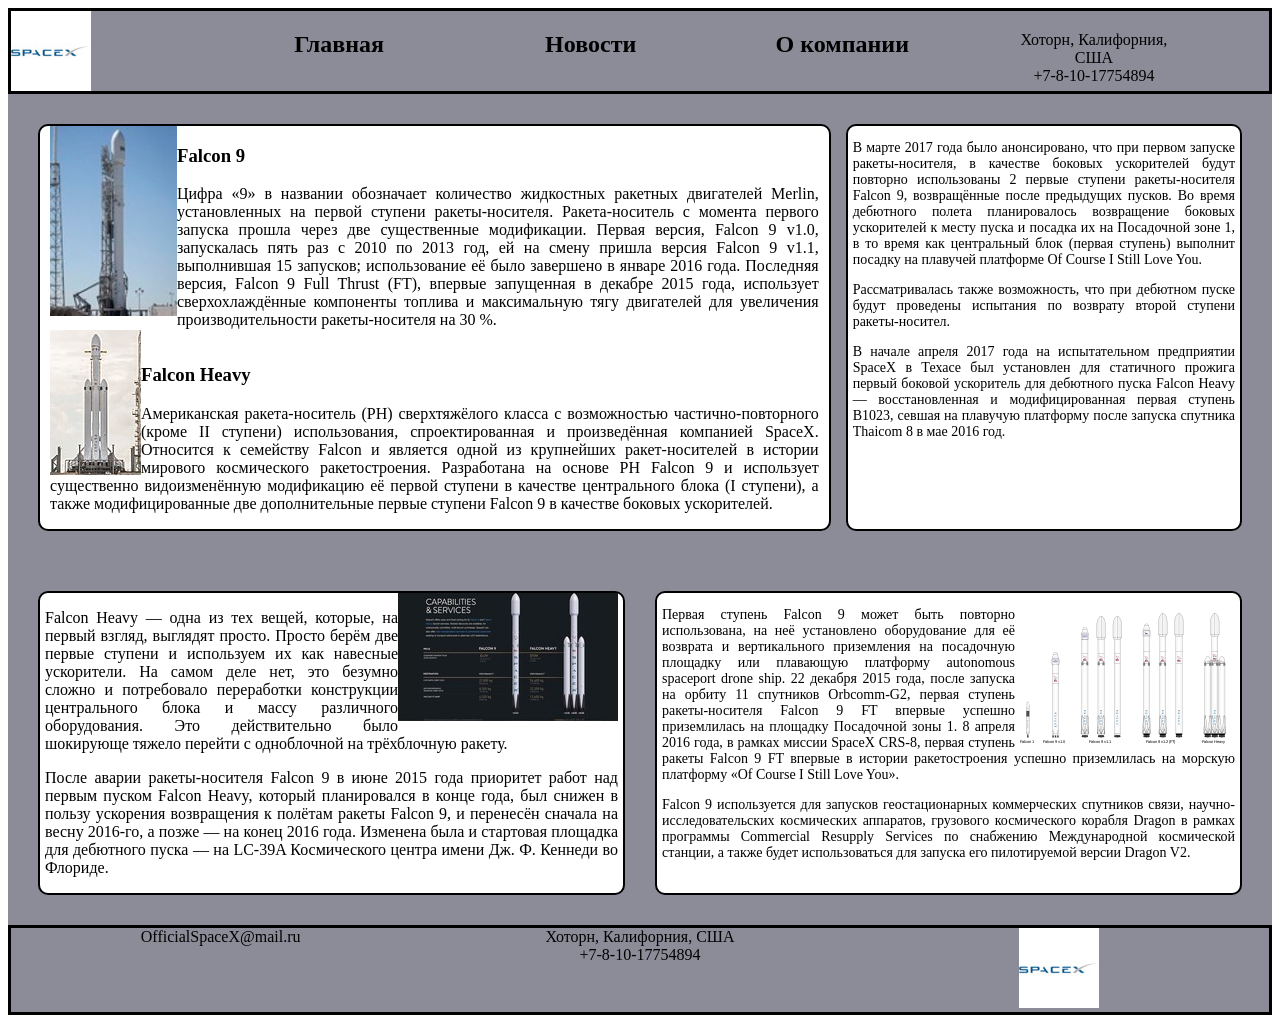
<file: laboratorka/index.html>
<!DOCTYPE html>
<html>

<head>
    <meta charset="utf-8">
    <meta name="author" content="Колесников Антон">
    <meta name="description" content="SpaceX">
    <meta name="keywords" content="Space,Falcon 9, Falcon Heavy">
    <link rel="icon" href="logotip.ico">
    <link href="style1.css" rel="stylesheet">
    <link href="style1-desktop.css" rel="stylesheet">
    <link href="style1-tablet.css" rel="stylesheet">
    <link href="style1-mobile.css" rel="stylesheet">
    <title>Space X Falcon</title>
</head>

<body>
    <div class="grid">
        <div id="header">
               <img src="logo1.jpg">
                <div id="a"><strong>
                    <a href="index1.html">Главная</a>
                </strong></div>
                <div id="b"><strong>
                    <a href="index2.html">Новости</a>
                </strong></div>
                <div id="c"><strong>
                    <a href="index3.html">О компании</a>
                </strong></div>
                <div id="d">Хоторн, Калифорния, США
                <br>+7-8-10-17754894
                </div>
        </div>
    </div>
        <div id="content">
            <div id="left">
                <div class="content3"><img id="x" src="falcon9.jpg">
                <h3>Falcon 9</h3>
                <p>Цифра «9» в названии обозначает количество жидкостных ракетных двигателей Merlin, установленных на первой
                    ступени ракеты-носителя. Ракета-носитель с момента первого запуска прошла через две существенные модификации.
                    Первая версия, Falcon 9 v1.0, запускалась пять раз с 2010 по 2013 год, ей на смену пришла версия Falcon
                    9 v1.1, выполнившая 15 запусков; использование её было завершено в январе 2016 года. Последняя версия,
                    Falcon 9 Full Thrust (FT), впервые запущенная в декабре 2015 года, использует сверхохлаждённые компоненты
                    топлива и максимальную тягу двигателей для увеличения производительности ракеты-носителя на 30 %.</p></div>
               <div class="content2"><img id="h" src="heavy.jpg">
                <h3>Falcon Heavy</h3>
                <p>Американская ракета-носитель (РН) сверхтяжёлого класса с возможностью частично-повторного (кроме II ступени)
                    использования, спроектированная и произведённая компанией SpaceX. Относится к семейству Falcon и является
                    одной из крупнейших ракет-носителей в истории мирового космического ракетостроения. Разработана на основе
                    РН Falcon 9 и использует существенно видоизменённую модификацию её первой ступени в качестве центрального
                    блока (I ступени), а также модифицированные две дополнительные первые ступени Falcon 9 в качестве боковых
                    ускорителей.
                </p>
            </div>
            </div>
            <div id="right">
                <p>В марте 2017 года было анонсировано, что при первом запуске ракеты-носителя, в качестве боковых ускорителей
                    будут повторно использованы 2 первые ступени ракеты-носителя Falcon 9, возвращённые после предыдущих
                    пусков. Во время дебютного полета планировалось возвращение боковых ускорителей к месту пуска и посадка
                    их на Посадочной зоне 1, в то время как центральный блок (первая ступень) выполнит посадку на плавучей
                    платформе Of Course I Still Love You.
                </p>
                <p>Рассматривалась также возможность, что при дебютном пуске будут проведены испытания по возврату второй ступени
                    ракеты-носител.
                </p>
                <p> В начале апреля 2017 года на испытательном предприятии SpaceX в Техасе был установлен для статичного прожига
                    первый боковой ускоритель для дебютного пуска Falcon Heavy — восстановленная и модифицированная первая
                    ступень B1023, севшая на плавучую платформу после запуска спутника Thaicom 8 в мае 2016 год.</p>
            </div>
        </div>
        <div id="container3">
            <div id="left"><img id="o" src="lol.jpg">
                <p>Falcon Heavy — одна из тех вещей, которые, на первый взгляд, выглядят просто. Просто берём две первые ступени
                    и используем их как навесные ускорители. На самом деле нет, это безумно сложно и потребовало переработки
                    конструкции центрального блока и массу различного оборудования. Это действительно было шокирующе тяжело
                    перейти с одноблочной на трёхблочную ракету.</p>
                <p>После аварии ракеты-носителя Falcon 9 в июне 2015 года приоритет работ над первым пуском Falcon Heavy, который
                    планировался в конце года, был снижен в пользу ускорения возвращения к полётам ракеты Falcon 9, и перенесён
                    сначала на весну 2016-го, а позже — на конец 2016 года. Изменена была и стартовая площадка для дебютного
                    пуска — на LC-39A Космического центра имени Дж. Ф. Кеннеди во Флориде.</p>   
            </div>
            <div id="right"><img id="t" src="lol.png">
                <p>Первая ступень Falcon 9 может быть повторно использована, на неё установлено оборудование для её возврата
                    и вертикального приземления на посадочную площадку или плавающую платформу autonomous spaceport drone
                    ship. 22 декабря 2015 года, после запуска на орбиту 11 спутников Orbcomm-G2, первая ступень ракеты-носителя
                    Falcon 9 FT впервые успешно приземлилась на площадку Посадочной зоны 1. 8 апреля 2016 года, в рамках
                    миссии SpaceX CRS-8, первая ступень ракеты Falcon 9 FT впервые в истории ракетостроения успешно приземлилась
                    на морскую платформу «Of Course I Still Love You».</p>
                    <p>Falcon 9 используется для запусков геостационарных коммерческих спутников связи, научно-исследовательских
                    космических аппаратов, грузового космического корабля Dragon в рамках программы Commercial Resupply Services
                    по снабжению Международной космической станции, а также будет использоваться для запуска его пилотируемой
                    версии Dragon V2.</p>
            </div>
        </div>
        <div id="footer">
            <div id="mail">OfficialSpaceX@mail.ru</div>
            <div id="phone">Хоторн, Калифорния, США
                <br>+7-8-10-17754894</div>
            <div id="log">
                <img src="logo1.jpg">
            </div>
        </div>
    </div>
</body>

</html>
</file>
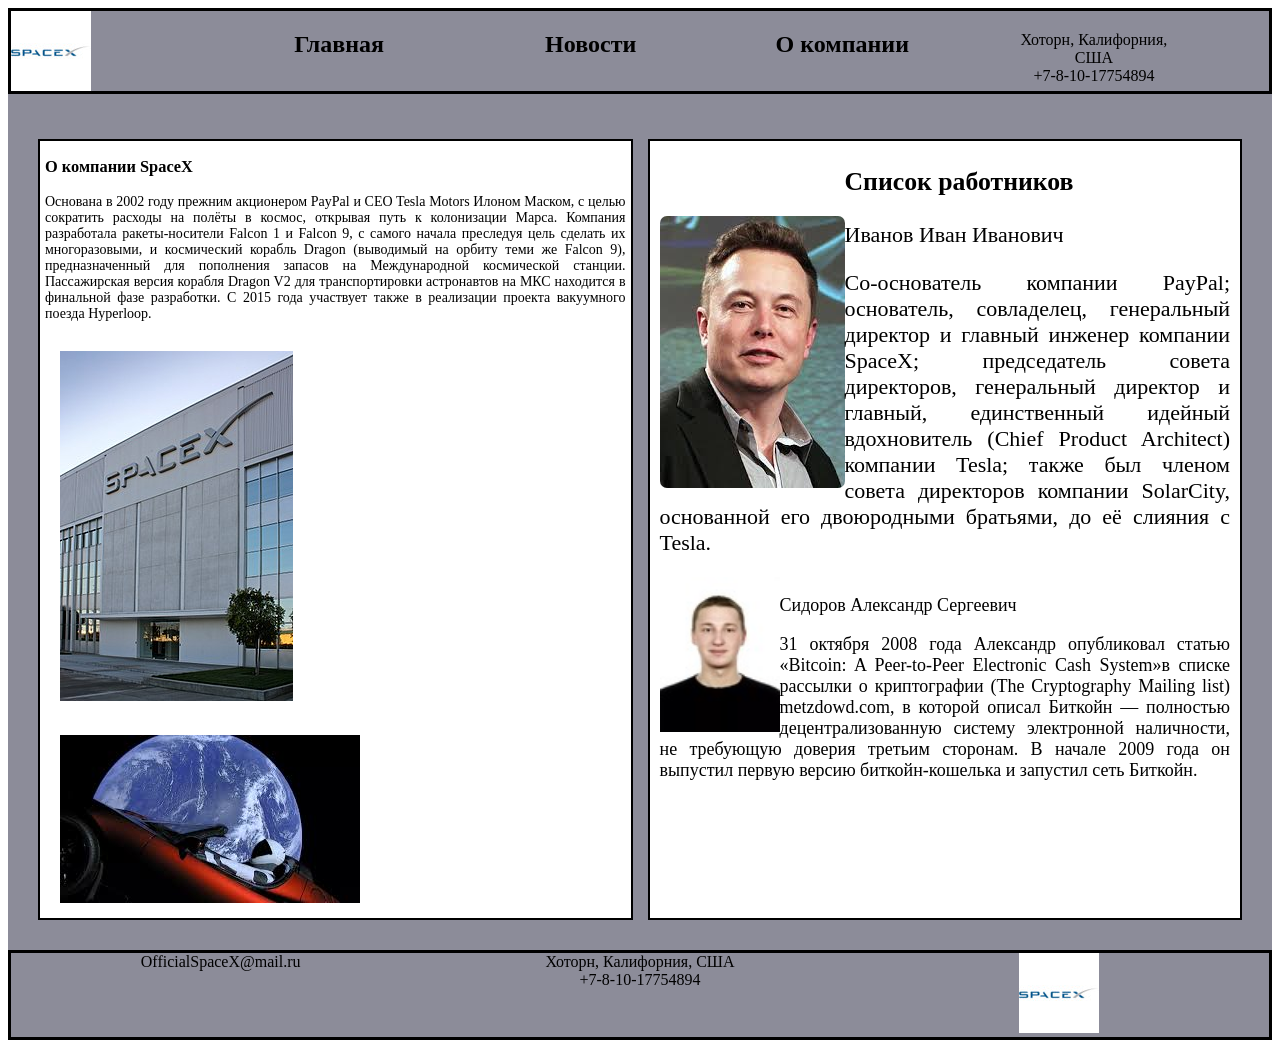
<file: lab2/index2.html>
<!DOCTYPE html>
<html>

<head>
    <meta charset="utf-8">
    <meta name="author" content="Колесников Антон">
    <meta name="description" content="SpaceX">
    <meta name="keywords" content="Space,Falcon 9, Falcon Heavy">
    <link rel="icon" href="logotip.ico">
    <link href="style2.css" rel="stylesheet">
    <link href="style2-desktop.css" rel="stylesheet">
    <link href="style2-tablet.css" rel="stylesheet">
    <link href="style2-mobile.css" rel="stylesheet">
    <title>About</title>
</head>

<body>
    <div class="grid">
        <div id="header">
            <img src="logo1.jpg">
            <div id="a">
                <strong>
                    <a href="index1.html">Главная</a>
                </strong>
            </div>
            <div id="b">
                <strong>
                    <a href="index2.html">Новости</a>
                </strong>
            </div>
            <div id="c">
                <strong>
                    <a href="index3.html">О компании</a>
                </strong>
            </div>
            <div id="d">Хоторн, Калифорния, США
                <br>+7-8-10-17754894
            </div>
        </div>
    </div>
    </div>
    <div class="container2">
    </div>
    <div id="content">
        <div id="left">
            <h3>О компании SpaceX</h3>
            <p>Основана в 2002 году прежним акционером PayPal и CEO Tesla Motors Илоном Маском, с целью сократить расходы на
                полёты в космос, открывая путь к колонизации Марса. Компания разработала ракеты-носители Falcon 1 и Falcon
                9, с самого начала преследуя цель сделать их многоразовыми, и космический корабль Dragon (выводимый на орбиту
                теми же Falcon 9), предназначенный для пополнения запасов на Международной космической станции. Пассажирская
                версия корабля Dragon V2 для транспортировки астронавтов на МКС находится в финальной фазе разработки. С
                2015 года участвует также в реализации проекта вакуумного поезда Hyperloop.</p>
            <img id="f" src="spacex.jpg">
            <img id="l" src="sppace.jpg">
        </div>
        <div id="right">
            <div class="content3">
                <img id="x" src="ilon.jpg">
                <h3>Список работников</h3>
                <p>Иванов Иван Иванович</p>
                Со-основатель компании PayPal; основатель, совладелец, генеральный директор и главный инженер компании SpaceX; председатель
                совета директоров, генеральный директор и главный, единственный идейный вдохновитель (Chief Product Architect)
                компании Tesla; также был членом совета директоров компании SolarCity, основанной его двоюродными братьями,
                до её слияния с Tesla.</div>
            <p>
                <div class="content2">

                    <br>
                    <img id="h" src="llon.jpg">
                    <p>Сидоров Александр Сергеевич</p>
                    31 октября 2008 года Александр опубликовал статью «Bitcoin: A Peer-to-Peer Electronic Cash System»в списке рассылки о криптографии
                    (The Cryptography Mailing list) metzdowd.com, в которой описал Биткойн — полностью децентрализованную
                    систему электронной наличности, не требующую доверия третьим сторонам. В начале 2009 года он выпустил
                    первую версию биткойн-кошелька и запустил сеть Биткойн.
                </div>
            </p>
        </div>
    </div>
    <div id="footer">
        <div id="mail">OfficialSpaceX@mail.ru</div>
        <div id="phone">Хоторн, Калифорния, США
            <br>+7-8-10-17754894</div>
        <div id="log">
            <img src="logo1.jpg">
        </div>
    </div>
    </div>
</body>

</html>
</file>
<file: laboratorka/style1.css>
a{
    text-decoration: none;
    color: black;
    margin-top:15px;
}
#header{
    font-family: 'Times New Roman', Times, serif;
    font-size: 24px;
    background-color: rgb(140, 140, 153);
    font-family: 'Times New Roman', Times, serif;
    vertical-align: middle;
    border: 3px solid black;
}

#a{
  color:black;
}
#b{
    color:black;
  }
#c{
    color:black;
  }
#d{
    text-align:center;
    font-size: 20px;
}

#content{
    float:left;
    background-color: rgb(140, 140, 153);
}
#content div{
    border-radius:10px;
    background-color: white;
}
#container2
{   
    background-color: rgb(140, 140, 153);
    text-align: justify;
    font-weight: bold;
    font-size:28px;
}

#right{
    font-size:14px;
}

#y
{
    border-radius:7px;
}
#footer
{
    border: 3px solid black;
    justify-content: end;
    background-color: rgb(140, 140, 153);    
    font-family: 'Times New Roman', Times, serif;
    font-size: 14px;
}
#log{
    font-size:16px;
}

#phone
{
    font-size:16px;
}

#mail
{
    font-size:16px;
}

#container3{
    float:right;
    background-color: rgb(140, 140, 153);
}
#container3 div{
    border:2px solid black;
    border-radius:10px;
    background-color:rgb(255,255,255);
}
#left{
    border:2px solid black;
}
#right{
    border:2px solid black;
}
#o{ 
    float: right;
}
#h{ 
    margin-top:-15px;
    float: left;
}
#t{ margin-top:15px;
    float: left;
}
</file>
<file: laboratorka/style1-desktop.css>
@media(min-width:1024px)
{
#header
{
    text-align: center;
    justify-content: end;
    margin-top: 0;
    display:grid;
    grid-template-columns: minmax(153px,1fr) minmax(153px,1fr) minmax(153px,1fr) minmax(153px,1fr) minmax(153px,1fr);
    grid-auto-rows: 100%;
}
#header div{
   margin-top:20px;
   display:grid;
   grid-template-columns: minmax(153px,1fr) minmax(153px,1fr) minmax(153px,1fr) minmax(153px,1fr) minmax(153px,1fr);
   grid-auto-rows:100%;
}

    x { float: right; }
#content{
    grid-gap: 15px;
    display:grid;
    grid-template-columns:2fr 1fr;
    grid-auto-rows: 100%;
    margin-top: 0;
    padding:30px 30px;
}
#content div{
    padding-left: 5px;
    padding-right: 5px;
    text-align: justify;
    float:right;
    grid-gap: 10px;
    grid-template-columns:2fr 1fr;
}

#x{
    float:right;

}
#p{ 
    float:right;
    margin-top:33px;
}
#t{
    float:left;
}
#z{
    float:left;
}
#container2
{
    grid-gap: 15px;
    margin-top: 0;
    display:grid;
    grid-template-columns:2fr 1fr;
    grid-auto-rows: 100%;

}
#y{
    float:right;
}
#footer{
    display:grid;
    grid-template-columns:minmax(170px,1fr) minmax(170px,1fr) minmax(170px,1fr);
    grid-auto-rows: 80%;
    vertical-align: middle;
}

#footer div{
  text-align: center;
}

#container3{
    grid-gap: 15px;
    float:right;
    grid-gap: 30px;
    display:grid;
    grid-template-columns:1fr 1fr;
    grid-auto-rows: 100%;
    padding:30px 30px;
}
#container3 div{
    padding-left: 5px;
    padding-right: 5px;
    text-align: justify;
    float:right;
    grid-gap: 10px;
    grid-template-columns:1fr 1fr;

}
}
</file>
<file: laboratorka/style1-tablet.css>
@media(min-width:768px)
{
    #header{
        vertical-align:center;
        display: grid;
        grid-template-columns: minmax(150px,1fr) minmax(150px,1fr) minmax(150px,1fr) minmax(150px,1fr) minmax(150px,1fr);
        grid-auto-rows: 100%;
    }
    #a{
        margin-top:25px;
    }
    #b{
        margin-top:25px;
    }
    #c{
        margin-top:25px;
    }

    #o{
        float:right;
    }
    #t{
        float:right;
    }
    #x{
        float:left;
    }
    #d{
        margin-top:8px;
        text-align:center;
        font-size:16px;
    }

    #footer{
        display:grid;
        grid-template-columns:minmax(170px,1fr) minmax(170px,1fr) minmax(170px,1fr);
        grid-auto-rows: 80%;
        vertical-align: middle;
    }
    
    #footer div{
      text-align: center;
    }
}
</file>
<file: laboratorka/style1-mobile.css>
@media(max-width:768px)
{
    #header{
        vertical-align:center;
        display: grid;
        grid-template-columns: 1fr 1fr 1fr 1fr 1fr;
        grid-auto-rows: 100%;
    }
    #a{
        margin-top:25px;
    }
    #b{
        margin-top:25px;
    }
    #c{
        margin-top:25px;
    }

    #o{
        float:right;
    }
    #t{
        float:right;
    }
    #x{
        float:left;
    }
    #d{
        margin-top:8px;
        text-align:center;
        font-size:16px;
    }

    #footer{
        display:grid;
        grid-template-columns:minmax(170px,1fr) minmax(170px,1fr) minmax(170px,1fr);
        grid-auto-rows: 80%;
        vertical-align: middle;
    }
    
    #footer div{
      text-align: center;
    }
}
</file>
<file: lab2/style2.css>
a{
    text-decoration: none;
    color: black;
    margin-top:15px;
}
#header{
    font-family: 'Times New Roman', Times, serif;
    font-size: 24px;
    background-color: rgb(140, 140, 153);
    font-family: 'Times New Roman', Times, serif;
    vertical-align: middle;
    border: 3px solid black;
}

#a{
  color:black;
}
#b{
    color:black;
  }
#c{
    color:black;
  }
#d{
    text-align:center;
    font-size: 20px;
}
#h
{
   width:120px;
   height:155px;
}

#content{
    background-color: rgb(140, 140, 153);
}
#content div{

    background-color:rgb(255,255,255);
}
.content3{
    font-size:22px;
}
.content2{
    font-size:18px;
}
#x{
    border-radius:7px;
}
#z{
    border-radius:7px;
    
}
.container2
{
    font-weight: bold;
    font-size:28px;
    background-color: rgb(140, 140, 153);
}

#right{
    text-align: justify;
    border: 2px solid black;
    font-size:14px;
}
#left{
    border: 2px solid black;
    font-size:14px;
}
#footer
{
    border: 3px solid black;
    justify-content: end;
    background-color: rgb(140, 140, 153);    
    font-family: 'Times New Roman', Times, serif;
    font-size: 14px;
}
#log{
    font-size:16px;
}

#phone
{
    font-size:16px;
}

#mail
{
    font-size:16px;
}
a
{
    text-decoration:none; 
    color:black;
}
</file>
<file: lab2/style2-desktop.css>
@media(min-width:1024px)
{
    #header
    {
        text-align: center;
        justify-content: end;
        margin-top: 0;
        display:grid;
        grid-template-columns: minmax(153px,1fr) minmax(153px,1fr) minmax(153px,1fr) minmax(153px,1fr) minmax(153px,1fr);
        grid-auto-rows: 100%;
    }
    #header div{
       margin-top:20px;
       display:grid;
       grid-template-columns: minmax(153px,1fr) minmax(153px,1fr) minmax(153px,1fr) minmax(153px,1fr) minmax(153px,1fr);
       grid-auto-rows:100%;
    }
    #d{
        text-align:center;
        font-size: 20px;
    }
    #header img
    {
       width:auto;
       height:auto;
    }
#r{
    margin-top:5px;
    margin-left: 5px;
}
#b{
  margin-top: 30px;
  color:black;
}
#c{
    margin-top: 30px;
    color:black;
  }
#d{
    margin-top: 30px;
    color:black;
  }
  #left img
  {align-content: center;
      margin: 15px;
  }
#e{
    margin-top: 19px;
    text-align:center;
    font-size: 20px;
}
x { float: right; }
#content{
    grid-gap: 15px;
    display:grid;
    grid-template-columns:1fr 1fr;
    grid-auto-rows: 100%;
    margin-top: 0;
    padding:30px 30px;
}
#content div{
    padding-left: 5px;
    padding-right: 5px;
    text-align: justify;
    float:right;
    grid-gap: 10px;
    grid-template-columns:1fr 1fr;
}
#x{
    float:left;}
#z{
    float:left;}
    .container2
    {
        padding-left: 40px;
        padding-top: 15px;
        text-align: justify;
        display:grid;
        grid-template-columns:1fr 1fr;
        grid-auto-rows: 100%;
    }
    #y{
        float:right;
    }
    #footer{
        display:grid;
        grid-template-columns:minmax(170px,1fr) minmax(170px,1fr) minmax(170px,1fr);
        grid-auto-rows: 80%;
        vertical-align: middle;
    }
    
    #footer div{
      text-align: center;
    }
    #l{
        float:right;
    }
#h{
    float:left;
}
}
</file>
<file: lab2/style2-tablet.css>
@media(min-width:768px)
{
    #header{
        vertical-align:center;
        display: grid;
        grid-template-columns: minmax(150px,1fr) minmax(150px,1fr) minmax(150px,1fr) minmax(150px,1fr) minmax(150px,1fr);
        grid-auto-rows: 100%;
    }
    #header img
    {
       width:auto;
       height:auto;
    }
    #left img
    {align-content: center;
        margin: 15px;
    }
    #a{
        margin-top:25px;
    }
    #b{
        margin-top:25px;
    }
    #c{
        margin-top:25px;
    }

    #h{
        float: left;
    }
    #l{
        float:left;
    }
    #o{
        float:right;
    }
    #t{
        float:right;
    }
    #x{
        margin-top:75px;
        float:left;
    }
    #d{
        margin-top:8px;
        text-align:center;
        font-size:16px;
    }

    #footer{
        display:grid;
        grid-template-columns:minmax(170px,1fr) minmax(170px,1fr) minmax(170px,1fr);
        grid-auto-rows: 80%;
        vertical-align: middle;
    }
    
    #footer div{
      text-align: center;
    }
}
</file>
<file: lab2/style2-mobile.css>
@media(max-width:768px)
{
    #header{
        vertical-align:center;
        display: grid;
        grid-template-columns: minmax(125px,1fr) minmax(125px,1fr) minmax(125px,1fr) minmax(125px,1fr) minmax(125px,1fr);
        grid-auto-rows: 100%;
    }
    #header img
    {
       width:auto;
       height:auto;
    }
    #left img
    {
        align-content: center;
        margin: 15px;
    }
    #a{
        margin-top:25px;
    }
    #b{
        margin-top:25px;
    }
    #c{
        margin-top:25px;
    }

    #h{
        float: left;
    }
    #l{
        float:left;
    }
    #o{
        float:right;
    }
    #t{
        float:right;
    }
    #x{
        margin-top:75px;
        float:left;
    }
    #d{
        margin-top:8px;
        text-align:center;
        font-size:16px;
    }

    #footer{
        display:grid;
        grid-template-columns:minmax(170px,1fr) minmax(170px,1fr) minmax(170px,1fr);
        grid-auto-rows: 80%;
        vertical-align: middle;
    }
    
    #footer div{
      text-align: center;
    }
}
</file>
